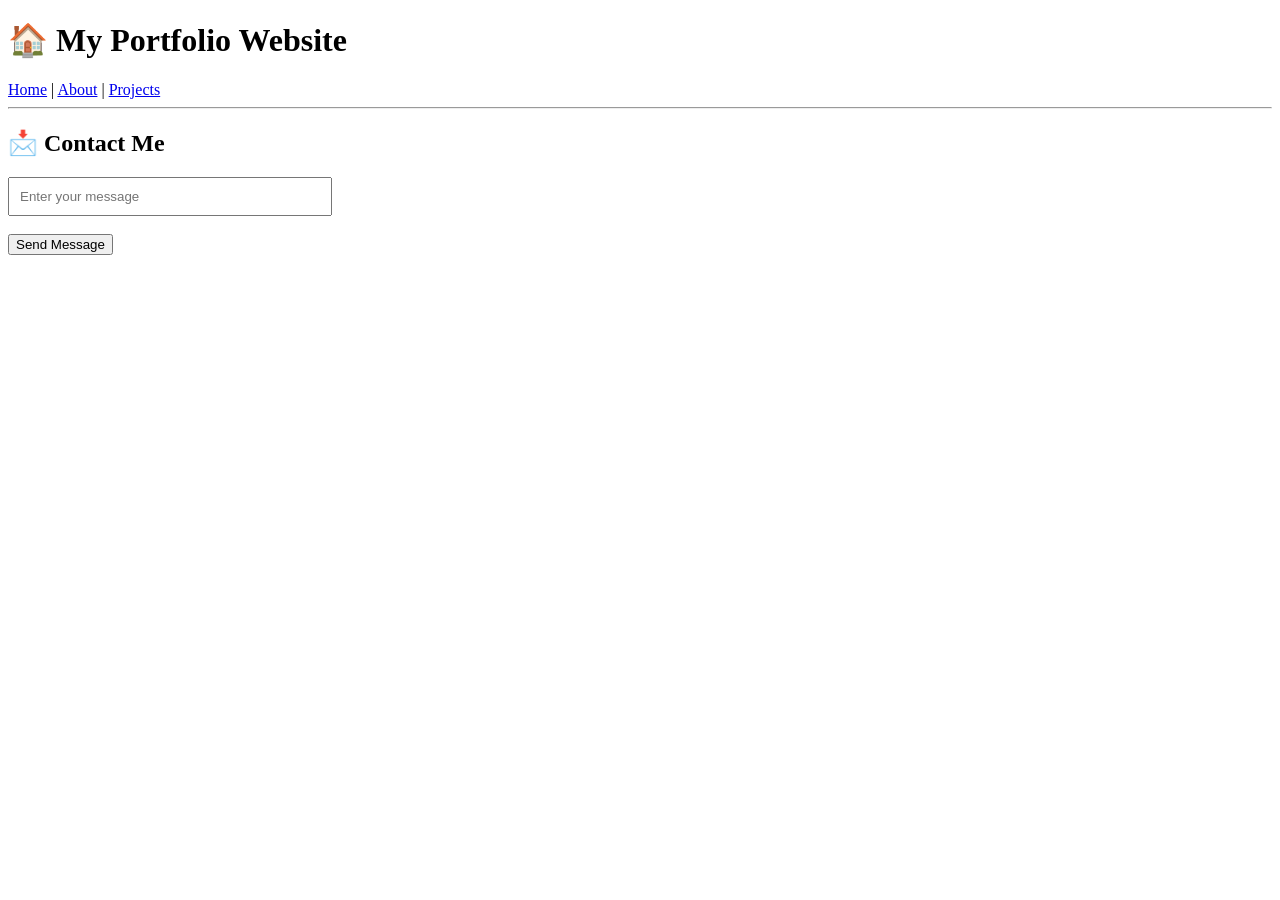
<file: index.html>
<!DOCTYPE html>
<html>
<head>
  <title>My AWS Portfolio</title>
</head>

<body>

<h1>🏠 My Portfolio Website</h1>

<nav>
  <a href="index.html">Home</a> |
  <a href="about.html">About</a> |
  <a href="projects.html">Projects</a>
</nav>

<hr>

<h2>📩 Contact Me</h2>

<input id="msg" placeholder="Enter your message" style="padding:10px; width:300px;">
<br><br>

<button onclick="sendMessage()">Send Message</button>

<p id="status"></p>

<script>
async function sendMessage() {
  const message = document.getElementById("msg").value;
  const status = document.getElementById("status");

  try {
    // IMPORTANT: use nginx endpoint (NOT :3000)
    const res = await fetch("https://boss-nano-intro-intake.trycloudflare.com/contact", {
      method: "POST",
      headers: {
        "Content-Type": "application/json"
      },
      body: JSON.stringify({ message })
    });

    const data = await res.json();

    status.innerText = "✔ Sent: " + data.received;

  } catch (err) {
    console.log(err);
    status.innerText = "❌ Error connecting to backend";
  }
}
</script>

</body>
</html>
</file>
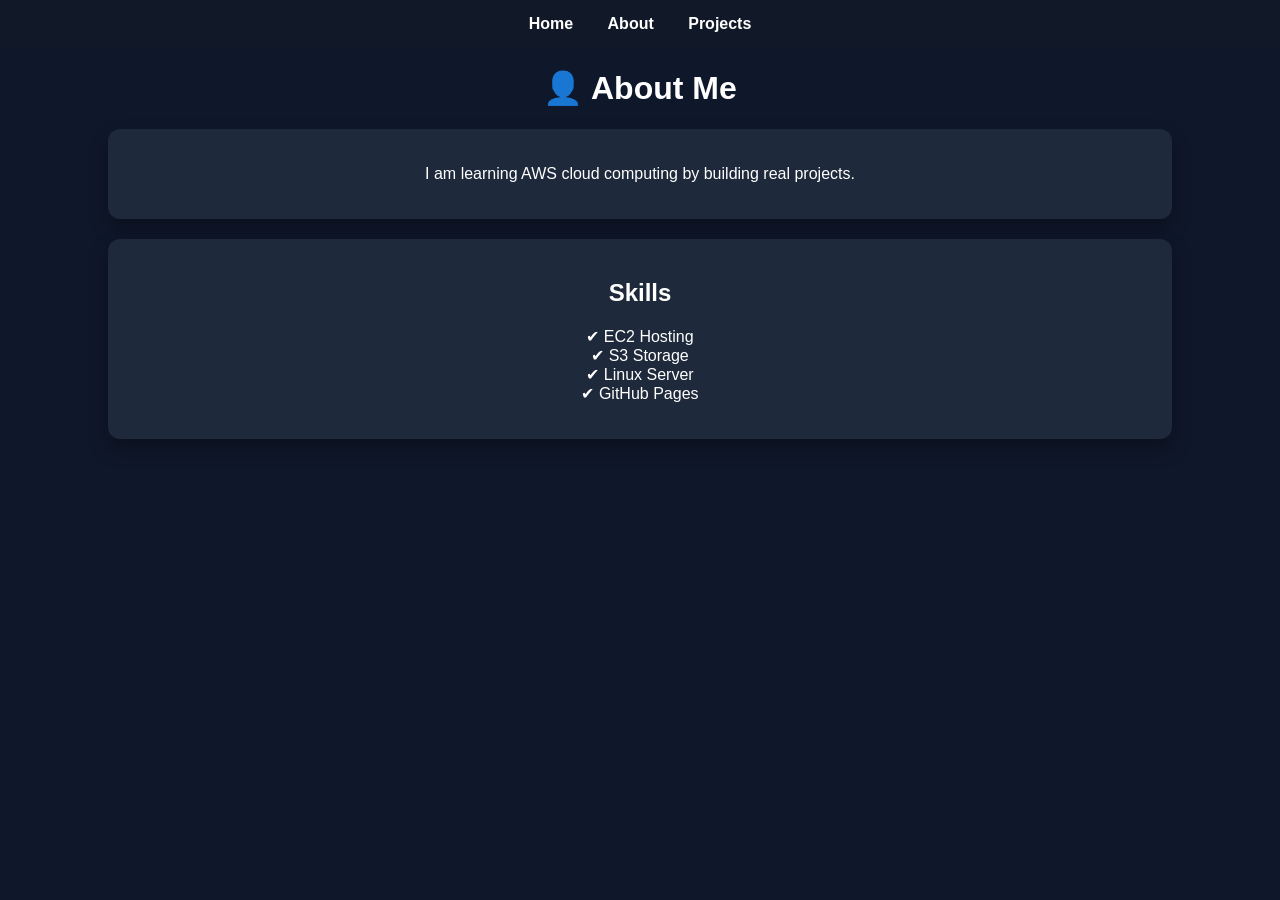
<file: about.html>
<!DOCTYPE html>
<html>
<head>
  <title>About</title>
  <link rel="stylesheet" href="css/style.css">
</head>

<body>

<nav>
  <a href="index.html">Home</a>
  <a href="about.html">About</a>
  <a href="projects.html">Projects</a>
</nav>

<h1>👤 About Me</h1>

<div class="card">
  <p>I am learning AWS cloud computing by building real projects.</p>
</div>

<div class="card">
  <h2>Skills</h2>
  <p>✔ EC2 Hosting<br>
     ✔ S3 Storage<br>
     ✔ Linux Server<br>
     ✔ GitHub Pages</p>
</div>

</body>
</html>
</file>
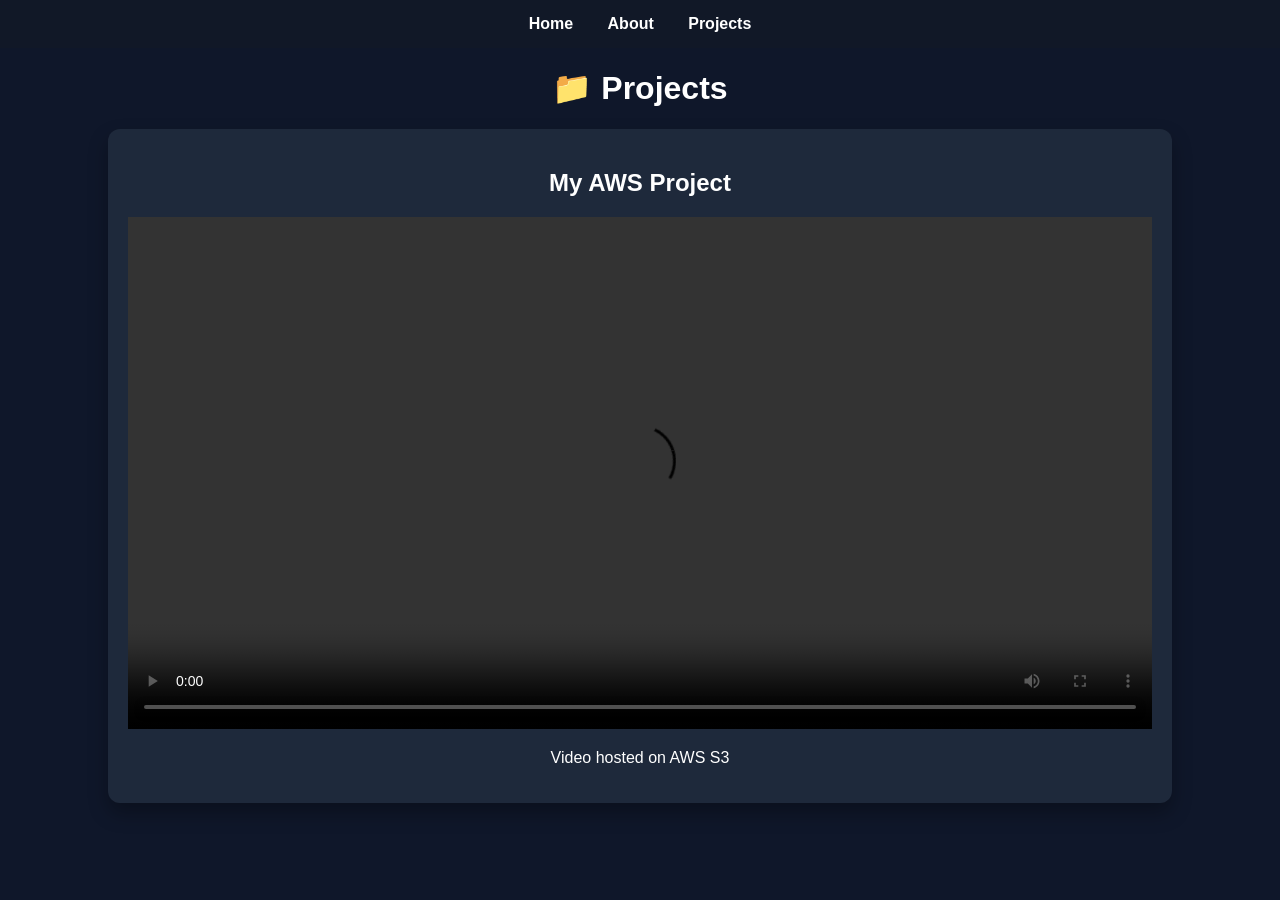
<file: projects.html>
<!DOCTYPE html>
<html>
<head>
  <title>Projects</title>
  <link rel="stylesheet" href="css/style.css">
</head>

<body>

<nav>
  <a href="index.html">Home</a>
  <a href="about.html">About</a>
  <a href="projects.html">Projects</a>
</nav>

<h1>📁 Projects</h1>

<div class="card">
  <h2>My AWS Project</h2>

  <video controls width="100%">
    <source src="https://future-omar-bucket.s3.eu-north-1.amazonaws.com/Untitled%20design.mp4" type="video/mp4">
  </video>

  <p>Video hosted on AWS S3</p>
</div>

</body>
</html>
</file>
<file: css/style.css>
body {
  font-family: Arial, sans-serif;
  margin: 0;
  background: #0f172a;
  color: white;
  text-align: center;
}

/* NAVBAR */
nav {
  background: #111827;
  padding: 15px;
}

nav a {
  color: white;
  margin: 15px;
  text-decoration: none;
  font-weight: bold;
}

nav a:hover {
  color: cyan;
}

/* CONTENT BOX */
.card {
  background: #1e293b;
  margin: 20px auto;
  padding: 20px;
  width: 80%;
  border-radius: 12px;
  box-shadow: 0 10px 20px rgba(0,0,0,0.3);
}
</file>
